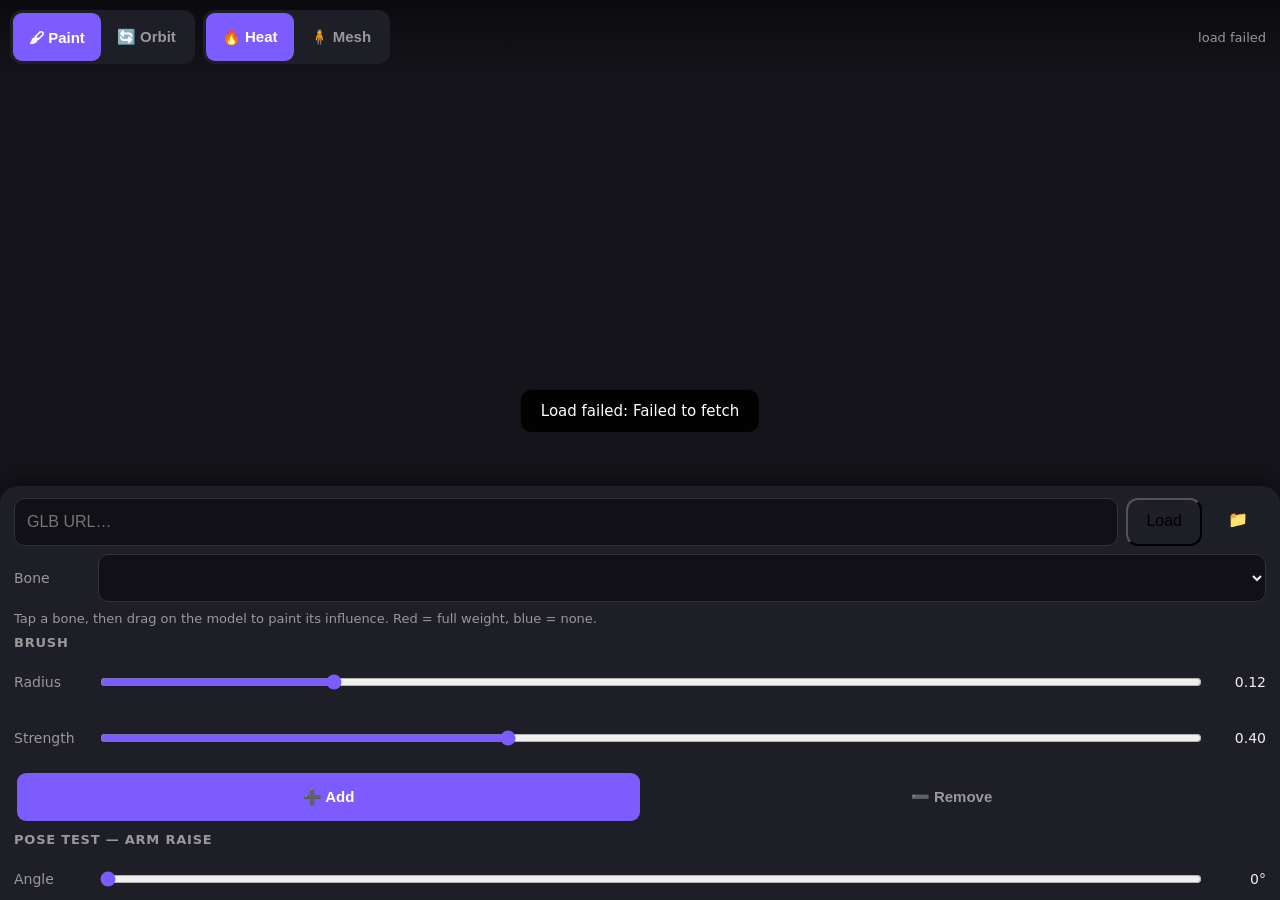
<file: tools/weight-paint-pwa/index.html>
<!DOCTYPE html>
<html lang="en">
<head>
<meta charset="utf-8">
<meta name="viewport" content="width=device-width, initial-scale=1, maximum-scale=1, user-scalable=no, viewport-fit=cover">
<title>Forge3D Weight Paint</title>
<style>
  :root { --bg:#14141a; --panel:#1e1e26; --accent:#7c5cff; --txt:#eee; --dim:#999; }
  * { box-sizing:border-box; -webkit-tap-highlight-color:transparent; }
  html,body { margin:0; padding:0; height:100%; background:var(--bg); color:var(--txt);
    font-family:system-ui,-apple-system,Roboto,sans-serif; overscroll-behavior:none; }
  #view3d { position:fixed; inset:0; touch-action:none; }
  #topbar { position:fixed; top:0; left:0; right:0; display:flex; gap:8px; padding:10px;
    padding-top:calc(10px + env(safe-area-inset-top)); align-items:center;
    background:linear-gradient(rgba(10,10,14,.92),rgba(10,10,14,0)); z-index:10; pointer-events:none; }
  #topbar > * { pointer-events:auto; }
  #status { font-size:13px; color:var(--dim); flex:1; text-align:right; padding-right:4px; }
  .seg { display:flex; background:var(--panel); border-radius:12px; padding:3px; }
  .seg button { border:0; background:transparent; color:var(--dim); font-size:15px; font-weight:600;
    padding:12px 16px; border-radius:9px; min-height:48px; }
  .seg button.on { background:var(--accent); color:#fff; }
  #panel { position:fixed; left:0; right:0; bottom:0; z-index:10; background:var(--panel);
    border-radius:18px 18px 0 0; padding:12px 14px calc(14px + env(safe-area-inset-bottom));
    max-height:46vh; overflow-y:auto; box-shadow:0 -4px 24px rgba(0,0,0,.5); }
  #panel h3 { margin:6px 0 4px; font-size:13px; color:var(--dim); text-transform:uppercase; letter-spacing:.06em; }
  .row { display:flex; gap:10px; align-items:center; margin:8px 0; }
  .row label { font-size:14px; min-width:74px; color:var(--dim); }
  .row output { font-size:14px; min-width:52px; text-align:right; font-variant-numeric:tabular-nums; }
  input[type=range] { flex:1; height:44px; accent-color:var(--accent); }
  select, input[type=text] { flex:1; font-size:16px; padding:12px; border-radius:10px; border:1px solid #333;
    background:#101016; color:var(--txt); min-height:48px; }
  .bigbtn { display:block; width:100%; border:0; border-radius:12px; padding:16px; font-size:17px;
    font-weight:700; min-height:56px; margin-top:8px; }
  #exportBtn { background:#2ea043; color:#fff; }
  #sendbackBtn { background:#33333d; color:var(--txt); }
  #loadbar { display:flex; gap:8px; margin-bottom:4px; }
  #hint { font-size:13px; color:var(--dim); margin:6px 0; line-height:1.45; }
  #sendback { display:none; font-size:14px; line-height:1.6; background:#101016; border-radius:10px; padding:12px; margin-top:8px; }
  #sendback ol { margin:6px 0; padding-left:20px; }
  #sendback code { background:#222; padding:1px 6px; border-radius:5px; font-size:13px; }
  #toast { position:fixed; left:50%; bottom:52vh; transform:translateX(-50%); background:#000d;
    color:#fff; padding:12px 20px; border-radius:10px; font-size:15px; z-index:50; display:none; }
</style>
<script type="importmap">
{ "imports": {
    "three": "./lib/three.module.min.js",
    "three/addons/": "./lib/examples/jsm/"
} }
</script>
</head>
<body>
<div id="view3d"></div>
<div id="topbar">
  <div class="seg" id="modeSeg">
    <button id="modePaint" class="on">🖌 Paint</button>
    <button id="modeOrbit">🔄 Orbit</button>
  </div>
  <div class="seg" id="viewSeg">
    <button id="viewHeat" class="on">🔥 Heat</button>
    <button id="viewNormal">🧍 Mesh</button>
  </div>
  <div id="status">loading…</div>
</div>
<div id="panel">
  <div id="loadbar">
    <input type="text" id="loadUrl" placeholder="GLB URL…">
    <button class="seg" id="loadUrlBtn" style="padding:12px 18px;font-size:16px;">Load</button>
    <label class="seg" style="padding:12px 18px;font-size:16px;cursor:pointer;">📁<input type="file" id="uploadBtn" accept=".glb" style="display:none"></label>
  </div>
  <div class="row"><label>Bone</label><select id="boneSelect"></select></div>
  <div id="hint">Tap a bone, then drag on the model to paint its influence. Red = full weight, blue = none.</div>
  <h3>Brush</h3>
  <div class="row"><label>Radius</label><input type="range" id="radius" min="0.02" max="0.5" step="0.01" value="0.12"><output id="radiusVal">0.12</output></div>
  <div class="row"><label>Strength</label><input type="range" id="strength" min="0.05" max="1" step="0.05" value="0.4"><output id="strengthVal">0.40</output></div>
  <div class="row"><div class="seg" style="flex:1">
    <button id="brushAdd" class="on" style="flex:1">➕ Add</button>
    <button id="brushSub" style="flex:1">➖ Remove</button>
  </div></div>
  <h3>Pose test — arm raise</h3>
  <div class="row"><label>Angle</label><input type="range" id="poseSlider" min="0" max="90" step="1" value="0"><output id="poseVal">0°</output></div>
  <div class="row">
    <div class="seg" style="flex:1"><button id="armBoth" class="on" style="flex:1">Both</button><button id="armL" style="flex:1">Left</button><button id="armR" style="flex:1">Right</button></div>
    <div class="seg" style="flex:1"><button id="dirFwd" class="on" style="flex:1">Forward</button><button id="dirLat" style="flex:1">Side</button></div>
  </div>
  <div class="row"><button class="seg" id="resetPose" style="flex:1;padding:12px;font-size:15px;">Reset pose</button></div>
  <h3>🧭 Guided fix</h3>
  <div id="guideText" style="font-size:14px;line-height:1.55;margin:6px 0;">Never painted weights? Tap <b>Start</b> and I'll find the torn spots for you — no experience needed.</div>
  <button class="bigbtn" id="guideBtn" style="background:#7c5cff;color:#fff;">🧭 Start guided fix</button>
  <button class="bigbtn" id="exportBtn">⬇ Export GLB</button>
  <button class="bigbtn" id="sendbackBtn">📤 Send back to pipeline</button>
  <div id="sendback">
    <b>Getting your paint job into the game:</b>
    <ol>
      <li>Tap <b>Export GLB</b> — it downloads with your new weights baked in.</li>
      <li>Send the file to the pipeline (attach it in chat, or push it to the repo).</li>
      <li>The pipeline runs <code>tools/rig-repair/probe_shoulders.py</code> — renders your weights at 15/30/45/60/90° to prove zero webbing.</li>
      <li>If clean, it lands as the new model via PR. If not, you get the probe frames back showing where it still tears.</li>
    </ol>
    Tip: paint small, then drag the <b>Angle</b> slider — that's the whole loop. Fix what tears.
  </div>
</div>
<div id="toast"></div>
<script type="module">
import * as THREE from 'three';
import { GLTFLoader } from 'three/addons/loaders/GLTFLoader.js';
import { GLTFExporter } from 'three/addons/exporters/GLTFExporter.js';
import { OrbitControls } from 'three/addons/controls/OrbitControls.js';

const DEFAULT_URL = 'https://raw.githubusercontent.com/mhvnsnt/Forge3D/main/docs/stage-evidence/grunt-batch/grunt_onyx.glb';
const $ = id => document.getElementById(id);
const toast = m => { const t=$('toast'); t.textContent=m; t.style.display='block';
  clearTimeout(t._h); t._h=setTimeout(()=>t.style.display='none',2200); };

let renderer, scene, camera, controls, modelRoot=null, skinnedMesh=null, skeleton=null;
let restPose=[], boneByName={}, selectedBone=-1;
let paintMode=true, heatOn=true;
let brushRadius=0.12, brushStrength=0.4, brushDir=1;
let poseDeg=0, poseArms='both', poseDir='fwd';
let guideOn=false, guideFlags=null, guideAdj=null, guideStep='idle';
let heatMat, normalMat;
const raycaster=new THREE.Raycaster();
// bone names vary (some exports strip the 'mixamorig:' prefix) — match by suffix
function findBone(suffix){ if(!skeleton)return null;
  return skeleton.bones.find(b=>b.name===suffix||b.name.endsWith(suffix))||null; }
function shortName(n){ return n.replace(/^mixamorig:?/,''); }

init();
const _qp=new URLSearchParams(location.search);
loadModel(_qp.get('model')||DEFAULT_URL);

function init(){
  const c=$('view3d');
  renderer=new THREE.WebGLRenderer({antialias:true});
  renderer.setPixelRatio(Math.min(devicePixelRatio,2));
  renderer.setSize(innerWidth,innerHeight);
  c.appendChild(renderer.domElement);
  scene=new THREE.Scene(); scene.background=new THREE.Color(0x14141a);
  camera=new THREE.PerspectiveCamera(45,innerWidth/innerHeight,0.01,50);
  camera.position.set(0,1.1,2.6);
  controls=new OrbitControls(camera,renderer.domElement);
  controls.target.set(0,0.95,0); controls.enableDamping=true; controls.enabled=false;
  scene.add(new THREE.HemisphereLight(0xffffff,0x334,1.1));
  const key=new THREE.DirectionalLight(0xffffff,1.6); key.position.set(2,3,2.5); scene.add(key);
  const rim=new THREE.DirectionalLight(0x88aaff,0.7); rim.position.set(-2,1.5,-2); scene.add(rim);
  normalMat=new THREE.MeshStandardMaterial({color:0xb08070,roughness:.75,metalness:.05});
  heatMat=new THREE.MeshBasicMaterial({vertexColors:true});
  wireUI();
  renderer.domElement.addEventListener('pointerdown',onDown);
  renderer.domElement.addEventListener('pointermove',onMove);
  addEventListener('resize',()=>{camera.aspect=innerWidth/innerHeight;camera.updateProjectionMatrix();
    renderer.setSize(innerWidth,innerHeight);});
  (function loop(){requestAnimationFrame(loop);controls.update();
    if(guideOn&&guideFlags&&skinnedMesh)pulseGuide();
    renderer.render(scene,camera);})();
}
let pulseT=0;
function pulseGuide(){
  pulseT+=0.05;
  const k=0.45+0.55*Math.abs(Math.sin(pulseT*3));
  const col=skinnedMesh.geometry.attributes.color;
  for(let i=0;i<guideFlags.length;i++)if(guideFlags[i])col.setXYZ(i,1.0,0.25+0.65*k,0.08);
  col.needsUpdate=true;
}
// ---- Guided fix mode: finds torn spots, talks plain English ----
function getAdjacency(){
  if(guideAdj)return guideAdj;
  const geo=skinnedMesh.geometry, idx=geo.index;
  if(!idx){toast('This model has no index — guided mode unavailable');return null;}
  const n=geo.attributes.position.count, adj=Array.from({length:n},()=>[]), ia=idx.array;
  for(let t=0;t<ia.length;t+=3){const a=ia[t],b=ia[t+1],c=ia[t+2];
    adj[a].push(b,c);adj[b].push(a,c);adj[c].push(a,b);}
  guideAdj=adj; return adj;
}
const _bv=new THREE.Vector3();
function skinnedPositions(out){
  // applyBoneTransform(index,target): target must HOLD the rest position on entry
  const posAttr=skinnedMesh.geometry.attributes.position, n=posAttr.count;
  for(let i=0;i<n;i++){
    _bv.fromBufferAttribute(posAttr,i);
    skinnedMesh.applyBoneTransform(i,_bv);
    out[i*3]=_bv.x;out[i*3+1]=_bv.y;out[i*3+2]=_bv.z;
  }
}
function detectWebbing(){
  if(!skinnedMesh){toast('Load a model first');return -1;}
  if(poseDeg<15){toast('Drag the Angle slider up first — try 45°');return -1;}
  const adj=getAdjacency(); if(!adj)return -1;
  const n=skinnedMesh.geometry.attributes.position.count;
  const rest=new Float32Array(n*3), posed=new Float32Array(n*3);
  resetPose();
  skinnedPositions(rest);
  applyPose(poseDeg);
  skinnedPositions(posed);
  const disp=new Float32Array(n);
  for(let i=0;i<n;i++){const dx=posed[i*3]-rest[i*3],dy=posed[i*3+1]-rest[i*3+1],dz=posed[i*3+2]-rest[i*3+2];
    disp[i]=Math.sqrt(dx*dx+dy*dy+dz*dz);}
  // a torn spot = a vertex that moved very differently from its neighbors.
  // Restrict to the shoulder region — that's where arm-raise webbing happens
  // and where a beginner should paint. (Full-body scan is too noisy.)
  const shL=findBone('LeftShoulder'), shR=findBone('RightShoulder');
  const shPos=[];
  [shL,shR].forEach(b=>{ if(!b)return;
    const wp=new THREE.Vector3(); b.getWorldPosition(wp);
    shPos.push(skinnedMesh.worldToLocal(wp.clone())); });
  const RGN=0.38, posAttr=skinnedMesh.geometry.attributes.position;
  const inRegion=new Uint8Array(n);
  if(shPos.length){
    for(let i=0;i<n;i++){
      const x=posAttr.getX(i),y=posAttr.getY(i),z=posAttr.getZ(i);
      for(const s of shPos){
        const dx=x-s.x,dy=y-s.y,dz=z-s.z;
        if(dx*dx+dy*dy+dz*dz<RGN*RGN){inRegion[i]=1;break;}
      }
    }
  } else { inRegion.fill(1); } // fallback: whole body
  const stretch=new Float32Array(n);
  for(let i=0;i<n;i++){ if(!inRegion[i])continue;
    const nb=adj[i]; if(!nb.length)continue;
    let m=0,c=0; for(let k=0;k<nb.length;k++){ if(!inRegion[nb[k]])continue; m+=disp[nb[k]]; c++; }
    if(!c)continue; m/=c;
    stretch[i]=Math.abs(disp[i]-m); }
  let mean=0,rc=0;for(let i=0;i<n;i++)if(inRegion[i]){mean+=stretch[i];rc++;}mean/=Math.max(1,rc);
  let sd=0;for(let i=0;i<n;i++)if(inRegion[i]){const d=stretch[i]-mean;sd+=d*d;}sd=Math.sqrt(sd/Math.max(1,rc))||1e-9;
  guideFlags=new Uint8Array(n);let count=0;
  const thr=mean+2.5*sd;
  for(let i=0;i<n;i++)if(inRegion[i]&&stretch[i]>thr){guideFlags[i]=1;count++;}
  if(count>n*0.08){ // too many — keep the worst offenders
    const order=[...Array(n).keys()].sort((a,b)=>stretch[b]-stretch[a]);
    guideFlags.fill(0);const keep=Math.max(8,Math.floor(n*0.02));
    for(let k=0;k<keep;k++)guideFlags[order[k]]=1;count=keep;
  }
  guideDebug={n,stretch,posed,disp};
  return count;
}
let guideDebug=null;
function recommendBone(){
  const ji=skinnedMesh.geometry.attributes.skinIndex, jw=skinnedMesh.geometry.attributes.skinWeight;
  const armIdx=new Set();
  ['LeftArm','RightArm'].forEach(s=>{const b=findBone(s);if(b)armIdx.add(skeleton.bones.indexOf(b));});
  // Which arm owns the flagged verts? Recommend ITS parent (the shoulder) —
  // the natural bridge bone for smoothing the arm/torso transition.
  const armW={};
  for(let i=0;i<guideFlags.length;i++)if(guideFlags[i])
    for(let s=0;s<4;s++){const bi=gC(ji,i,s);if(!armIdx.has(bi))continue;
      armW[bi]=(armW[bi]||0)+gC(jw,i,s);}
  let bestArm=-1,bw=-1;for(const k in armW)if(armW[k]>bw){bw=armW[k];bestArm=+k;}
  if(bestArm>=0){
    const p=skeleton.bones[bestArm].parent;
    if(p&&p.isBone)return skeleton.bones.indexOf(p);
  }
  // Fallback: highest non-arm weight among flagged verts
  const tot={};
  for(let i=0;i<guideFlags.length;i++)if(guideFlags[i])
    for(let s=0;s<4;s++){const bi=gC(ji,i,s);if(armIdx.has(bi))continue;
      const w=gC(jw,i,s);tot[bi]=(tot[bi]||0)+w;}
  let best=-1,bv=-1;for(const k in tot)if(tot[k]>bv){bv=tot[k];best=+k;}
  if(best<0){
    const b=findBone(poseArms==='right'?'RightShoulder':'LeftShoulder');
    if(b)best=skeleton.bones.indexOf(b);
  }
  return best;
}
function guideSet(html,btn){$('guideText').innerHTML=html;$('guideBtn').textContent=btn;}
function guideStart(){
  if(!skinnedMesh){toast('Load a model first');return;}
  guideOn=true;guideStep='scan';
  guideSet('Step 1: drag the <b>Angle</b> slider up (try 45°) until the shoulder looks stretched or torn. Then tap below.','🔍 Find bad spots');
}
function guideScan(){
  const count=detectWebbing();
  if(count<0)return; // toast already shown
  if(count<8){
    guideStep='clean';
    guideSet(`Looks clean at ${poseDeg}° — no torn spots found. Try a bigger angle, or you're done!`,'👍 Done');
    guideOn=false;guideFlags=null;updateHeatColors();return;
  }
  const rec=recommendBone();
  const recName=rec>=0?shortName(skeleton.bones[rec].name):'shoulder';
  if(rec>=0){$('boneSelect').value=rec;selectedBone=rec;updateHeatColors();}
  brushDir=1;$('brushAdd').classList.add('on');$('brushSub').classList.remove('on');
  guideStep='paint';
  guideSet(`Step 2: found <b>${count} stretched spots</b> — see them glowing? <b>${recName}</b> is selected above. Paint the glowing spots and they'll turn red as you fix them.`,'🔍 Check again');
}
function guideRecheck(){
  const count=detectWebbing();
  if(count<0)return;
  if(count<8){
    guideStep='fixed';
    guideSet(`The glow is gone at ${poseDeg}° — <b>you fixed it!</b> 🎉 Tap Export GLB to send it to the pipeline.`,'👍 Done');
    guideOn=false;guideFlags=null;updateHeatColors();return;
  }
  guideStep='paint';
  guideSet(`Still <b>${count} spots</b> glowing — keep painting them, then check again. Small strokes, then re-check.`,'🔍 Check again');
}
function guideExit(){
  guideOn=false;guideFlags=null;guideStep='idle';updateHeatColors();
  guideSet('Never painted weights? Tap <b>Start</b> and I\'ll find the torn spots for you — no experience needed.','🧭 Start guided fix');
}
function wireUI(){
  const seg=(ids,fn)=>ids.forEach(id=>$(id).onclick=e=>{ids.forEach(x=>$(x).classList.remove('on'));
    e.target.classList.add('on');fn(id);});
  seg(['modePaint','modeOrbit'],id=>{paintMode=id==='modePaint';controls.enabled=!paintMode;
    if(paintMode)applyPose(0); toast(paintMode?'Paint mode — drag on the model':'Orbit mode — drag to rotate, pinch to zoom');});
  seg(['viewHeat','viewNormal'],id=>{heatOn=id==='viewHeat';if(skinnedMesh){skinnedMesh.material=heatOn?heatMat:normalMat;}});
  seg(['brushAdd','brushSub'],id=>{brushDir=id==='brushAdd'?1:-1;});
  seg(['armBoth','armL','armR'],id=>{poseArms={armBoth:'both',armL:'left',armR:'right'}[id];applyPose(poseDeg);});
  seg(['dirFwd','dirLat'],id=>{poseDir=id==='dirFwd'?'fwd':'lat';applyPose(poseDeg);});
  $('radius').oninput=e=>{brushRadius=+e.target.value;$('radiusVal').textContent=brushRadius.toFixed(2);};
  $('strength').oninput=e=>{brushStrength=+e.target.value;$('strengthVal').textContent=brushStrength.toFixed(2);};
  $('poseSlider').oninput=e=>{poseDeg=+e.target.value;$('poseVal').textContent=poseDeg+'°';applyPose(poseDeg);};
  $('resetPose').onclick=()=>{poseDeg=0;$('poseSlider').value=0;$('poseVal').textContent='0°';applyPose(0);};
  $('boneSelect').onchange=e=>{selectedBone=+e.target.value;updateHeatColors();};
  $('exportBtn').onclick=exportGLB;
  $('guideBtn').onclick=()=>{
    if(guideStep==='idle')guideStart();
    else if(guideStep==='scan')guideScan();
    else if(guideStep==='paint')guideRecheck();
    else guideExit();
  };
  $('sendbackBtn').onclick=()=>{const p=$('sendback');p.style.display=p.style.display==='block'?'none':'block';};
  $('loadUrlBtn').onclick=()=>{const u=$('loadUrl').value.trim();if(u)loadModel(u);};
  $('uploadBtn').onchange=e=>{const f=e.target.files[0];if(f)loadModel(URL.createObjectURL(f),f.name);};
}
async function loadModel(url,label){
  $('status').textContent='loading…';
  try{
    if(modelRoot){scene.remove(modelRoot);modelRoot=null;skinnedMesh=null;}
    const gltf=await new GLTFLoader().loadAsync(url);
    modelRoot=gltf.scene; scene.add(modelRoot);
    skinnedMesh=null;
    modelRoot.traverse(o=>{if(o.isSkinnedMesh&&!skinnedMesh)skinnedMesh=o;});
    if(!skinnedMesh)throw new Error('no skinned mesh in file');
    skeleton=skinnedMesh.skeleton; boneByName={}; restPose=[];
    skeleton.bones.forEach((b,i)=>{boneByName[b.name]=b;
      restPose.push({p:b.position.clone(),q:b.quaternion.clone(),s:b.scale.clone()});});
    // heat color attribute
    const n=skinnedMesh.geometry.attributes.position.count;
    skinnedMesh.geometry.setAttribute('color',new THREE.BufferAttribute(new Float32Array(n*3),3));
    skinnedMesh.material=heatOn?heatMat:normalMat;
    buildBoneList();
    // default: left upper arm
    const defBone=findBone('LeftArm');
    const def=defBone?skeleton.bones.indexOf(defBone):0;
    $('boneSelect').value=def; selectedBone=def; updateHeatColors();
    applyPose(0);
    // frame the model, shifted up so it sits above the bottom panel
    const box=new THREE.Box3().setFromObject(modelRoot);
    const ctr=box.getCenter(new THREE.Vector3()),sz=box.getSize(new THREE.Vector3());
    const dist=sz.y*2.68, lookY=ctr.y-sz.y*0.57;
    controls.target.set(ctr.x,lookY,ctr.z);
    camera.position.set(ctr.x,lookY+sz.y*0.19,ctr.z+dist);
    $('status').textContent=(label||'model')+` · ${n} verts · ${skeleton.bones.length} bones`;
    toast('Model loaded — pick a bone and paint');
  }catch(err){ window.__lastError=String(err&&err.stack||err);
    $('status').textContent='load failed'; toast('Load failed: '+err.message); }
}
function buildBoneList(){
  const sel=$('boneSelect'); sel.innerHTML='';
  const key=['LeftShoulder','LeftArm','LeftForeArm','RightShoulder','RightArm','RightForeArm'];
  const g1=document.createElement('optgroup'); g1.label='★ Shoulders & arms';
  key.forEach(k=>{const b=findBone(k);if(!b)return;const o=document.createElement('option');
    o.value=skeleton.bones.indexOf(b);o.textContent=shortName(b.name);g1.appendChild(o);});
  sel.appendChild(g1);
  const g2=document.createElement('optgroup'); g2.label='All bones';
  skeleton.bones.forEach((b,i)=>{const o=document.createElement('option');o.value=i;
    o.textContent=shortName(b.name);g2.appendChild(o);});
  sel.appendChild(g2);
}
function heatColor(w,out){
  out.setHSL((1-Math.max(0,Math.min(1,w)))*0.666,1,0.5); return out;
}
// skin attributes may be interleaved (GLTFLoader) — access them safely
const _XYZW='XYZW';
function gC(a,i,s){return a.isInterleavedBufferAttribute?a['get'+_XYZW[s]](i):a.getComponent(i,s);}
function sC(a,i,s,v){if(a.isInterleavedBufferAttribute)a['set'+_XYZW[s]](i,v);else a.setComponent(i,s,v);}
function dirty(a){if(a.isInterleavedBufferAttribute)a.data.needsUpdate=true;else a.needsUpdate=true;}
const _c=new THREE.Color();
function updateHeatColors(){
  if(!skinnedMesh||selectedBone<0)return;
  const ji=skinnedMesh.geometry.attributes.skinIndex, jw=skinnedMesh.geometry.attributes.skinWeight;
  const col=skinnedMesh.geometry.attributes.color;
  for(let i=0;i<jw.count;i++){
    let w=0;
    for(let s=0;s<4;s++)if(gC(ji,i,s)===selectedBone){w=gC(jw,i,s);break;}
    heatColor(w,_c); col.setXYZ(i,_c.r,_c.g,_c.b);
  }
  col.needsUpdate=true;
}
function resetPose(){
  if(!skeleton)return;
  skeleton.bones.forEach((b,i)=>{b.position.copy(restPose[i].p);b.quaternion.copy(restPose[i].q);b.scale.copy(restPose[i].s);});
  refreshBones();
}
// skeleton.update() reads bone.matrixWorld, which is stale until the scene
// graph updates — refresh it explicitly before CPU skinning queries.
function refreshBones(){
  if(!skeleton||!skeleton.bones.length)return;
  let root=skeleton.bones[0];
  while(root.parent&&root.parent.isBone)root=root.parent;
  root.updateWorldMatrix(true,true);
  skeleton.update();
}
function applyPose(deg){
  resetPose(); if(!skeleton||deg===0)return;
  const rad=deg*Math.PI/180, bones=[];
  if(poseArms==='both'||poseArms==='left'){const b=findBone('LeftArm');if(b)bones.push(['L',b]);}
  if(poseArms==='both'||poseArms==='right'){const b=findBone('RightArm');if(b)bones.push(['R',b]);}
  bones.forEach(([side,b])=>{
    if(poseDir==='fwd')b.rotation.x=-rad;              // arm swings forward
    else b.rotation.z=(side==='L'?-1:1)*rad; });       // arm swings sideways
  refreshBones();
}
let painting=false;
function evNDC(e){const r=renderer.domElement.getBoundingClientRect();
  return {x:((e.clientX-r.left)/r.width)*2-1, y:-((e.clientY-r.top)/r.height)*2+1};}
function onDown(e){if(!paintMode||!skinnedMesh)return;painting=true;paintAt(e);}
function onMove(e){if(!painting||!paintMode||!skinnedMesh)return;
  if(e.buttons===0){painting=false;return;} paintAt(e);}
addEventListener('pointerup',()=>painting=false);
function paintAt(e){
  const {x,y}=evNDC(e);
  raycaster.setFromCamera({x,y},camera);
  const hit=raycaster.intersectObject(skinnedMesh,false)[0];
  if(!hit)return;
  const p=skinnedMesh.worldToLocal(hit.point.clone());
  const geo=skinnedMesh.geometry, pos=geo.attributes.position;
  const ji=geo.attributes.skinIndex, jw=geo.attributes.skinWeight;
  const r2=brushRadius*brushRadius, bIdx=selectedBone;
  let changed=false;
  for(let i=0;i<pos.count;i++){
    const dx=pos.getX(i)-p.x,dy=pos.getY(i)-p.y,dz=pos.getZ(i)-p.z;
    const d2=dx*dx+dy*dy+dz*dz;
    if(d2>r2)continue;
    const d=Math.sqrt(d2)/brushRadius, f0=1-d, f=f0*f0*(3-2*f0);
    let slot=-1,minSlot=0,minW=2;
    for(let s=0;s<4;s++){const w=gC(jw,i,s);
      if(gC(ji,i,s)===bIdx){slot=s;break;}
      if(w<minW){minW=w;minSlot=s;}}
    if(slot<0){ if(brushDir<0)continue; slot=minSlot; sC(ji,i,slot,bIdx); }
    let w=gC(jw,i,slot)+brushDir*brushStrength*f;
    sC(jw,i,slot,Math.max(0,Math.min(1,w)));
    let sum=0; for(let s=0;s<4;s++)sum+=gC(jw,i,s);
    if(sum>1e-6)for(let s=0;s<4;s++)sC(jw,i,s,gC(jw,i,s)/sum);
    else sC(jw,i,slot,1);
    changed=true;
  }
  if(changed){dirty(ji);dirty(jw);updateHeatColors();}
}
async function exportGLB(){
  if(!skinnedMesh){toast('Load a model first');return;}
  $('status').textContent='exporting…';
  try{
    applyPose(0); // bind pose for export
    const buf=await new GLTFExporter().parseAsync(modelRoot,{binary:true});
    const blob=new Blob([buf],{type:'model/gltf-binary'});
    const a=document.createElement('a');
    a.href=URL.createObjectURL(blob); a.download='FORGE3D_painted.glb'; a.click();
    setTimeout(()=>URL.revokeObjectURL(a.href),4000);
    $('status').textContent='exported FORGE3D_painted.glb';
    toast('Exported — send it to the pipeline');
  }catch(err){toast('Export failed: '+err.message);}
}
// test hooks (used by the automated self-test, harmless in production)
window.__pwa={get skinnedMesh(){return skinnedMesh},get skeleton(){return skeleton},
  get selectedBone(){return selectedBone},set selectedBone(v){selectedBone=v;updateHeatColors();},
  get camera(){return camera},get renderer(){return renderer},get scene(){return scene},
  paintAt,applyPose,resetPose,updateHeatColors,exportGLB,get boneByName(){return boneByName},
  detectWebbing,guideScan,get guideFlags(){return guideFlags},get poseDeg(){return poseDeg},
  set poseDeg(v){poseDeg=v;$('poseSlider').value=v;$('poseVal').textContent=v+'°';applyPose(v);}};
// headless self-test: ?autotest=1&model=<url> -> writes JSON into #autotest-out
if(_qp.has('autotest')){
  (async()=>{
    const out={};
    try{
      let t=0;while(!skinnedMesh&&t<240){await new Promise(r=>setTimeout(r,250));t++;}
      out.loaded=!!skinnedMesh;
      if(skinnedMesh){
        window.__pwa.poseDeg=45;
        const c=detectWebbing(); out.flagged=c; out.angle=45;
        if(c>0){
          let mnx=1e9,mxx=-1e9,mny=1e9,mxy=-1e9,mnz=1e9,mxz=-1e9,fc=0;
          const p=skinnedMesh.geometry.attributes.position;
          for(let i=0;i<guideFlags.length;i++)if(guideFlags[i]){fc++;
            const x=p.getX(i),y=p.getY(i),z=p.getZ(i);
            if(x<mnx)mnx=x;if(x>mxx)mxx=x;if(y<mny)mny=y;if(y>mxy)mxy=y;if(z<mnz)mnz=z;if(z>mxz)mxz=z;}
          out.flagBBox={mn:[+mnx.toFixed(3),+mny.toFixed(3),+mnz.toFixed(3)],mx:[+mxx.toFixed(3),+mxy.toFixed(3),+mxz.toFixed(3)]};
          const rec=recommendBone();
          out.recBone=rec>=0?shortName(skeleton.bones[rec].name):null;
          // top-10 stretch verts: position + dominant bone (debug)
          if(guideDebug){
            const {n,stretch,posed,disp}=guideDebug;
            const jw=skinnedMesh.geometry.attributes.skinWeight, ji=skinnedMesh.geometry.attributes.skinIndex;
            const order=[...Array(n).keys()].sort((a,b)=>stretch[b]-stretch[a]);
            out.top10=order.slice(0,10).map(i=>{
              let bb=-1,bw=-1;
              for(let s=0;s<4;s++){const w=gC(jw,i,s);if(w>bw){bw=w;bb=gC(ji,i,s);}}
              return {p:[+posed[i*3].toFixed(3),+posed[i*3+1].toFixed(3),+posed[i*3+2].toFixed(3)],
                      bone:shortName(skeleton.bones[bb].name),w:+bw.toFixed(2),
                      s:+stretch[i].toFixed(4),d:+disp[i].toFixed(4)};
            });
            // max displacement overall — sanity check on the pose
            let mi=0,md=0;for(let i=0;i<n;i++)if(disp[i]>md){md=disp[i];mi=i;}
            const pa=skinnedMesh.geometry.attributes.position;
            out.maxDisp={d:+md.toFixed(4),rest:[+pa.getX(mi).toFixed(3),+pa.getY(mi).toFixed(3),+pa.getZ(mi).toFixed(3)]};
          }
          // model bounds + shoulder bone world pos for sanity
          const bb=new THREE.Box3().setFromObject(skinnedMesh);
          out.modelBBox={mn:bb.min.toArray().map(v=>+v.toFixed(2)),mx:bb.max.toArray().map(v=>+v.toFixed(2))};
          const sh=findBone('LeftShoulder')||findBone('mixamorigLeftShoulder');
          if(sh){const wp=new THREE.Vector3();sh.getWorldPosition(wp);
            out.shoulderPos=wp.toArray().map(v=>+v.toFixed(3));
            out.shoulderLocal=skinnedMesh.worldToLocal(wp.clone()).toArray().map(v=>+v.toFixed(3));}
        }
      }
    }catch(e){out.error=String(e&&e.stack||e);}
    const pre=document.createElement('pre');pre.id='autotest-out';
    pre.textContent=JSON.stringify(out);document.body.appendChild(pre);
  })();
}
</script>
</body>
</html>
</file>
